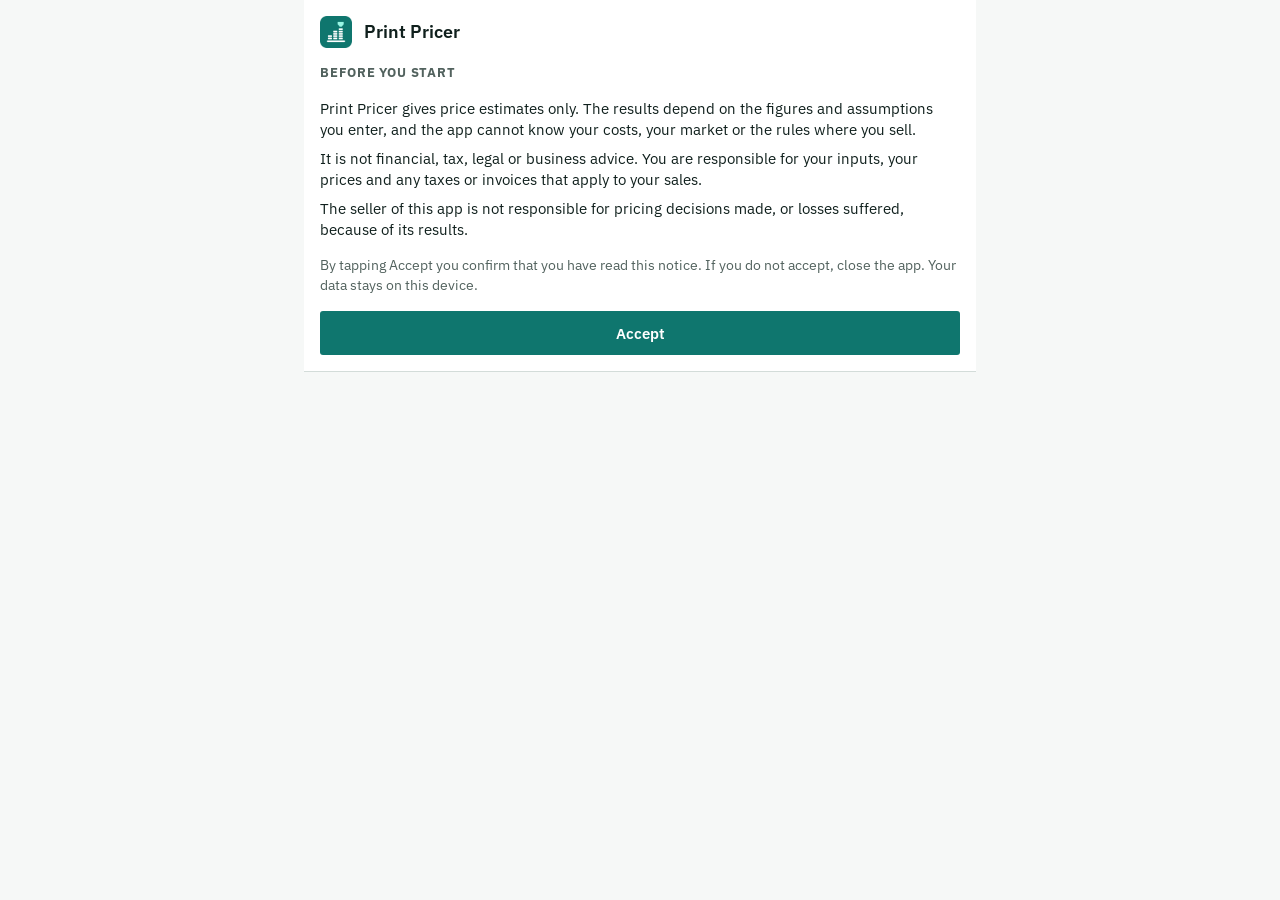
<file: index.html>
<!doctype html>
<html lang="en">
  <head>
    <meta charset="UTF-8" />
    <meta name="viewport" content="width=device-width, initial-scale=1, viewport-fit=cover" />
    <meta
      name="description"
      content="Work out what to charge for a 3D print: material, machine time, electricity, labor and profit."
    />
    <meta name="theme-color" content="#0f766e" />
    <meta name="apple-mobile-web-app-capable" content="yes" />
    <meta name="apple-mobile-web-app-title" content="Print Pricer" />
    <link rel="manifest" href="./manifest.webmanifest" />
    <link rel="icon" type="image/png" href="./favicon.png" />
    <link rel="apple-touch-icon" href="./apple-touch-icon.png" />
    <title>Print Pricer</title>
    <script type="module" crossorigin src="./assets/index-CCEr4_uj.js"></script>
    <link rel="stylesheet" crossorigin href="./assets/index-atmU57Y4.css">
  </head>
  <body>
    <div id="root"></div>
  </body>
</html>
</file>
<file: assets/index-atmU57Y4.css>
@font-face{font-family:IBM Plex Sans;font-style:normal;font-display:swap;font-weight:400;src:url(./ibm-plex-sans-latin-400-normal-CDDApCn2.woff2) format("woff2"),url(./ibm-plex-sans-latin-400-normal-CYLoc0-x.woff) format("woff")}@font-face{font-family:IBM Plex Sans;font-style:normal;font-display:swap;font-weight:500;src:url(./ibm-plex-sans-latin-500-normal-6ng42L7E.woff2) format("woff2"),url(./ibm-plex-sans-latin-500-normal-BgVn5rGT.woff) format("woff")}@font-face{font-family:IBM Plex Sans;font-style:normal;font-display:swap;font-weight:600;src:url(./ibm-plex-sans-latin-600-normal-CuJfVYMP.woff2) format("woff2"),url(./ibm-plex-sans-latin-600-normal-Cu4Hd6ag.woff) format("woff")}@font-face{font-family:IBM Plex Sans;font-style:normal;font-display:swap;font-weight:700;src:url(./ibm-plex-sans-latin-700-normal-Bxkt5Cjx.woff2) format("woff2"),url(./ibm-plex-sans-latin-700-normal-Bth3BMcD.woff) format("woff")}@font-face{font-family:IBM Plex Mono;font-style:normal;font-display:swap;font-weight:400;src:url(./ibm-plex-mono-latin-400-normal-DMJ8VG8y.woff2) format("woff2"),url(./ibm-plex-mono-latin-400-normal-CvHOgSBP.woff) format("woff")}@font-face{font-family:IBM Plex Mono;font-style:normal;font-display:swap;font-weight:500;src:url(./ibm-plex-mono-latin-500-normal-DSY6xOcd.woff2) format("woff2"),url(./ibm-plex-mono-latin-500-normal-CB9ihrfo.woff) format("woff")}@font-face{font-family:IBM Plex Mono;font-style:normal;font-display:swap;font-weight:600;src:url(./ibm-plex-mono-latin-600-normal-BgSNZQsw.woff2) format("woff2"),url(./ibm-plex-mono-latin-600-normal-DWFSQ4vo.woff) format("woff")}:root{--pp-bg: #f6f8f7;--pp-surface: #ffffff;--pp-surface2: #ecf1ef;--pp-ink: #10201d;--pp-muted: #52625e;--pp-line: #d3dcd9;--pp-field: #7f8c88;--pp-primary: #0f766e;--pp-on-primary: #ffffff;--pp-primary-soft: #dbf1ed;--pp-success: #15803d;--pp-warn: #a16207;--pp-danger: #b91c1c;--pp-brand: #0f766e;--pp-font: "IBM Plex Sans", system-ui, -apple-system, "Segoe UI", Roboto, sans-serif;--pp-font-number: "IBM Plex Mono", ui-monospace, "Cascadia Mono", Consolas, monospace;--pp-radius: 4px;--pp-radius-s: 3px;--pp-control: 2.75rem;color-scheme:light}:root[data-theme=dark]{--pp-bg: #0c1312;--pp-surface: #141d1b;--pp-surface2: #1c2826;--pp-ink: #e8f0ee;--pp-muted: #9fb2ad;--pp-line: #2b3a37;--pp-field: #6b7f79;--pp-primary: #2dd4bf;--pp-on-primary: #04201c;--pp-primary-soft: #12332f;--pp-success: #4ade80;--pp-warn: #facc15;--pp-danger: #f87171;color-scheme:dark}@media (prefers-color-scheme: dark){:root:not([data-theme=light]){--pp-bg: #0c1312;--pp-surface: #141d1b;--pp-surface2: #1c2826;--pp-ink: #e8f0ee;--pp-muted: #9fb2ad;--pp-line: #2b3a37;--pp-field: #6b7f79;--pp-primary: #2dd4bf;--pp-on-primary: #04201c;--pp-primary-soft: #12332f;--pp-success: #4ade80;--pp-warn: #facc15;--pp-danger: #f87171;color-scheme:dark}}*,:before,:after{--tw-border-spacing-x: 0;--tw-border-spacing-y: 0;--tw-translate-x: 0;--tw-translate-y: 0;--tw-rotate: 0;--tw-skew-x: 0;--tw-skew-y: 0;--tw-scale-x: 1;--tw-scale-y: 1;--tw-pan-x: ;--tw-pan-y: ;--tw-pinch-zoom: ;--tw-scroll-snap-strictness: proximity;--tw-gradient-from-position: ;--tw-gradient-via-position: ;--tw-gradient-to-position: ;--tw-ordinal: ;--tw-slashed-zero: ;--tw-numeric-figure: ;--tw-numeric-spacing: ;--tw-numeric-fraction: ;--tw-ring-inset: ;--tw-ring-offset-width: 0px;--tw-ring-offset-color: #fff;--tw-ring-color: rgb(59 130 246 / .5);--tw-ring-offset-shadow: 0 0 #0000;--tw-ring-shadow: 0 0 #0000;--tw-shadow: 0 0 #0000;--tw-shadow-colored: 0 0 #0000;--tw-blur: ;--tw-brightness: ;--tw-contrast: ;--tw-grayscale: ;--tw-hue-rotate: ;--tw-invert: ;--tw-saturate: ;--tw-sepia: ;--tw-drop-shadow: ;--tw-backdrop-blur: ;--tw-backdrop-brightness: ;--tw-backdrop-contrast: ;--tw-backdrop-grayscale: ;--tw-backdrop-hue-rotate: ;--tw-backdrop-invert: ;--tw-backdrop-opacity: ;--tw-backdrop-saturate: ;--tw-backdrop-sepia: ;--tw-contain-size: ;--tw-contain-layout: ;--tw-contain-paint: ;--tw-contain-style: }::backdrop{--tw-border-spacing-x: 0;--tw-border-spacing-y: 0;--tw-translate-x: 0;--tw-translate-y: 0;--tw-rotate: 0;--tw-skew-x: 0;--tw-skew-y: 0;--tw-scale-x: 1;--tw-scale-y: 1;--tw-pan-x: ;--tw-pan-y: ;--tw-pinch-zoom: ;--tw-scroll-snap-strictness: proximity;--tw-gradient-from-position: ;--tw-gradient-via-position: ;--tw-gradient-to-position: ;--tw-ordinal: ;--tw-slashed-zero: ;--tw-numeric-figure: ;--tw-numeric-spacing: ;--tw-numeric-fraction: ;--tw-ring-inset: ;--tw-ring-offset-width: 0px;--tw-ring-offset-color: #fff;--tw-ring-color: rgb(59 130 246 / .5);--tw-ring-offset-shadow: 0 0 #0000;--tw-ring-shadow: 0 0 #0000;--tw-shadow: 0 0 #0000;--tw-shadow-colored: 0 0 #0000;--tw-blur: ;--tw-brightness: ;--tw-contrast: ;--tw-grayscale: ;--tw-hue-rotate: ;--tw-invert: ;--tw-saturate: ;--tw-sepia: ;--tw-drop-shadow: ;--tw-backdrop-blur: ;--tw-backdrop-brightness: ;--tw-backdrop-contrast: ;--tw-backdrop-grayscale: ;--tw-backdrop-hue-rotate: ;--tw-backdrop-invert: ;--tw-backdrop-opacity: ;--tw-backdrop-saturate: ;--tw-backdrop-sepia: ;--tw-contain-size: ;--tw-contain-layout: ;--tw-contain-paint: ;--tw-contain-style: }*,:before,:after{box-sizing:border-box;border-width:0;border-style:solid;border-color:#e5e7eb}:before,:after{--tw-content: ""}html,:host{line-height:1.5;-webkit-text-size-adjust:100%;-moz-tab-size:4;-o-tab-size:4;tab-size:4;font-family:var(--pp-font);font-feature-settings:normal;font-variation-settings:normal;-webkit-tap-highlight-color:transparent}body{margin:0;line-height:inherit}hr{height:0;color:inherit;border-top-width:1px}abbr:where([title]){-webkit-text-decoration:underline dotted;text-decoration:underline dotted}h1,h2,h3,h4,h5,h6{font-size:inherit;font-weight:inherit}a{color:inherit;text-decoration:inherit}b,strong{font-weight:bolder}code,kbd,samp,pre{font-family:ui-monospace,SFMono-Regular,Menlo,Monaco,Consolas,Liberation Mono,Courier New,monospace;font-feature-settings:normal;font-variation-settings:normal;font-size:1em}small{font-size:80%}sub,sup{font-size:75%;line-height:0;position:relative;vertical-align:baseline}sub{bottom:-.25em}sup{top:-.5em}table{text-indent:0;border-color:inherit;border-collapse:collapse}button,input,optgroup,select,textarea{font-family:inherit;font-feature-settings:inherit;font-variation-settings:inherit;font-size:100%;font-weight:inherit;line-height:inherit;letter-spacing:inherit;color:inherit;margin:0;padding:0}button,select{text-transform:none}button,input:where([type=button]),input:where([type=reset]),input:where([type=submit]){-webkit-appearance:button;background-color:transparent;background-image:none}:-moz-focusring{outline:auto}:-moz-ui-invalid{box-shadow:none}progress{vertical-align:baseline}::-webkit-inner-spin-button,::-webkit-outer-spin-button{height:auto}[type=search]{-webkit-appearance:textfield;outline-offset:-2px}::-webkit-search-decoration{-webkit-appearance:none}::-webkit-file-upload-button{-webkit-appearance:button;font:inherit}summary{display:list-item}blockquote,dl,dd,h1,h2,h3,h4,h5,h6,hr,figure,p,pre{margin:0}fieldset{margin:0;padding:0}legend{padding:0}ol,ul,menu{list-style:none;margin:0;padding:0}dialog{padding:0}textarea{resize:vertical}input::-moz-placeholder,textarea::-moz-placeholder{opacity:1;color:#9ca3af}input::placeholder,textarea::placeholder{opacity:1;color:#9ca3af}button,[role=button]{cursor:pointer}:disabled{cursor:default}img,svg,video,canvas,audio,iframe,embed,object{display:block;vertical-align:middle}img,video{max-width:100%;height:auto}[hidden]:where(:not([hidden=until-found])){display:none}html{font-family:var(--pp-font);background:var(--pp-bg);color:var(--pp-ink);-webkit-text-size-adjust:100%}body{margin:0;font-size:.9375rem;line-height:1.4}:focus-visible{outline:2px solid var(--pp-primary);outline-offset:2px}input,select,button,textarea{font:inherit;color:inherit}.num{font-family:var(--pp-font-number);font-variant-numeric:tabular-nums}.btn{display:inline-flex;align-items:center;justify-content:center;gap:.5rem;min-height:var(--pp-control);padding:0 1.1rem;border-radius:var(--pp-radius-s);border:1px solid transparent;font-weight:600;white-space:nowrap;cursor:pointer}.btn:disabled{opacity:.45;cursor:not-allowed}.btn-primary{background:var(--pp-primary);color:var(--pp-on-primary)}.btn-soft{background:var(--pp-primary-soft);color:var(--pp-primary)}.btn-ghost{background:transparent;color:var(--pp-ink);border-color:var(--pp-field)}.btn-danger{background:transparent;color:var(--pp-danger);border-color:var(--pp-danger)}.input{width:100%;min-height:var(--pp-control);padding:0 .85rem;border:1px solid var(--pp-field);border-radius:var(--pp-radius-s);background:var(--pp-surface);font-size:1rem}.input::-moz-placeholder{color:var(--pp-muted)}.input::placeholder{color:var(--pp-muted)}.label{display:block;font-size:.8125rem;font-weight:600;color:var(--pp-muted);margin-bottom:.35rem}.sheet{background:var(--pp-surface);border-bottom:1px solid var(--pp-line);padding:1rem}.sheet-title{font-size:.8125rem;font-weight:700;text-transform:uppercase;letter-spacing:.06em;color:var(--pp-muted);margin:0 0 .5rem}.kv{display:flex;justify-content:space-between;gap:1rem;padding:.3rem 0;color:var(--pp-muted)}.kv>:last-child{color:var(--pp-ink)}.badge{display:inline-flex;align-items:center;height:1.4rem;padding:0 .55rem;border-radius:.7rem;font-size:.75rem;font-weight:600;background:var(--pp-primary-soft);color:var(--pp-primary)}.switch{-moz-appearance:none;appearance:none;-webkit-appearance:none;flex:none;position:relative;width:2.75rem;height:1.5rem;margin:0;border:1px solid var(--pp-field);border-radius:999px;background:var(--pp-surface2);cursor:pointer;transition:background-color .12s ease}.switch:after{content:"";position:absolute;top:50%;left:.1875rem;width:1rem;height:1rem;border-radius:50%;background:var(--pp-field);transform:translateY(-50%);transition:transform .12s ease,background-color .12s ease}.switch:checked{background:var(--pp-primary);border-color:var(--pp-primary)}.switch:checked:after{background:var(--pp-on-primary);transform:translate(1.25rem,-50%)}@media (prefers-reduced-motion: reduce){.switch,.switch:after{transition:none}}.sr-only{position:absolute;width:1px;height:1px;padding:0;margin:-1px;overflow:hidden;clip:rect(0,0,0,0);white-space:nowrap;border-width:0}.pointer-events-none{pointer-events:none}.fixed{position:fixed}.sticky{position:sticky}.inset-0{inset:0}.inset-x-0{left:0;right:0}.bottom-0{bottom:0}.bottom-6{bottom:1.5rem}.top-0{top:0}.z-20{z-index:20}.z-50{z-index:50}.z-\[60\]{z-index:60}.mx-auto{margin-left:auto;margin-right:auto}.-mr-3{margin-right:-.75rem}.mb-3{margin-bottom:.75rem}.mt-1{margin-top:.25rem}.mt-1\.5{margin-top:.375rem}.mt-3{margin-top:.75rem}.mt-5{margin-top:1.25rem}.block{display:block}.inline{display:inline}.flex{display:flex}.inline-flex{display:inline-flex}.grid{display:grid}.hidden{display:none}.h-11{height:2.75rem}.max-h-\[90dvh\]{max-height:90dvh}.min-h-\[3rem\]{min-height:3rem}.min-h-control{min-height:var(--pp-control)}.min-h-dvh{min-height:100dvh}.w-11{width:2.75rem}.w-24{width:6rem}.w-32{width:8rem}.w-full{width:100%}.min-w-0{min-width:0px}.max-w-2xl{max-width:42rem}.max-w-md{max-width:28rem}.flex-1{flex:1 1 0%}.rotate-90{--tw-rotate: 90deg;transform:translate(var(--tw-translate-x),var(--tw-translate-y)) rotate(var(--tw-rotate)) skew(var(--tw-skew-x)) skewY(var(--tw-skew-y)) scaleX(var(--tw-scale-x)) scaleY(var(--tw-scale-y))}.cursor-pointer{cursor:pointer}.grid-cols-2{grid-template-columns:repeat(2,minmax(0,1fr))}.grid-cols-3{grid-template-columns:repeat(3,minmax(0,1fr))}.flex-col{flex-direction:column}.flex-wrap{flex-wrap:wrap}.place-items-center{place-items:center}.items-start{align-items:flex-start}.items-end{align-items:flex-end}.items-center{align-items:center}.justify-end{justify-content:flex-end}.justify-center{justify-content:center}.justify-between{justify-content:space-between}.gap-2{gap:.5rem}.gap-3{gap:.75rem}.space-y-1>:not([hidden])~:not([hidden]){--tw-space-y-reverse: 0;margin-top:calc(.25rem * calc(1 - var(--tw-space-y-reverse)));margin-bottom:calc(.25rem * var(--tw-space-y-reverse))}.space-y-2>:not([hidden])~:not([hidden]){--tw-space-y-reverse: 0;margin-top:calc(.5rem * calc(1 - var(--tw-space-y-reverse)));margin-bottom:calc(.5rem * var(--tw-space-y-reverse))}.space-y-3>:not([hidden])~:not([hidden]){--tw-space-y-reverse: 0;margin-top:calc(.75rem * calc(1 - var(--tw-space-y-reverse)));margin-bottom:calc(.75rem * var(--tw-space-y-reverse))}.space-y-4>:not([hidden])~:not([hidden]){--tw-space-y-reverse: 0;margin-top:calc(1rem * calc(1 - var(--tw-space-y-reverse)));margin-bottom:calc(1rem * var(--tw-space-y-reverse))}.overflow-x-auto{overflow-x:auto}.overflow-y-auto{overflow-y:auto}.truncate{overflow:hidden;text-overflow:ellipsis;white-space:nowrap}.whitespace-pre-wrap{white-space:pre-wrap}.break-words{overflow-wrap:break-word}.rounded{border-radius:var(--pp-radius)}.rounded-sm{border-radius:var(--pp-radius-s)}.border{border-width:1px}.border-b{border-bottom-width:1px}.border-b-2{border-bottom-width:2px}.border-l{border-left-width:1px}.border-t{border-top-width:1px}.border-line{border-color:var(--pp-line)}.border-primary{border-color:var(--pp-primary)}.border-transparent{border-color:transparent}.bg-bg{background-color:var(--pp-bg)}.bg-black\/50{background-color:#00000080}.bg-ink{background-color:var(--pp-ink)}.bg-primary-soft{background-color:var(--pp-primary-soft)}.bg-surface{background-color:var(--pp-surface)}.bg-surface2{background-color:var(--pp-surface2)}.p-4{padding:1rem}.p-5{padding:1.25rem}.p-8{padding:2rem}.px-2{padding-left:.5rem;padding-right:.5rem}.px-4{padding-left:1rem;padding-right:1rem}.py-1{padding-top:.25rem;padding-bottom:.25rem}.py-2{padding-top:.5rem;padding-bottom:.5rem}.py-2\.5{padding-top:.625rem;padding-bottom:.625rem}.py-3{padding-top:.75rem;padding-bottom:.75rem}.pb-1{padding-bottom:.25rem}.pb-\[env\(safe-area-inset-bottom\)\]{padding-bottom:env(safe-area-inset-bottom)}.pt-2{padding-top:.5rem}.pt-3{padding-top:.75rem}.pt-\[env\(safe-area-inset-top\)\]{padding-top:env(safe-area-inset-top)}.text-left{text-align:left}.text-center{text-align:center}.text-right{text-align:right}.text-2xl{font-size:1.5rem;line-height:2rem}.text-\[0\.72rem\]{font-size:.72rem}.text-\[0\.75rem\]{font-size:.75rem}.text-\[0\.8125rem\]{font-size:.8125rem}.text-\[0\.84rem\]{font-size:.84rem}.text-\[0\.875rem\]{font-size:.875rem}.text-\[0\.8rem\]{font-size:.8rem}.text-\[0\.9375rem\]{font-size:.9375rem}.text-lg{font-size:1.125rem;line-height:1.75rem}.text-sm{font-size:.875rem;line-height:1.25rem}.font-medium{font-weight:500}.font-semibold{font-weight:600}.uppercase{text-transform:uppercase}.leading-relaxed{line-height:1.625}.tracking-wider{letter-spacing:.05em}.text-bg{color:var(--pp-bg)}.text-danger{color:var(--pp-danger)}.text-ink{color:var(--pp-ink)}.text-muted{color:var(--pp-muted)}.text-primary{color:var(--pp-primary)}.text-success{color:var(--pp-success)}.underline{text-decoration-line:underline}.accent-\[var\(--pp-primary\)\]{accent-color:var(--pp-primary)}.shadow-lg{--tw-shadow: 0 10px 15px -3px rgb(0 0 0 / .1), 0 4px 6px -4px rgb(0 0 0 / .1);--tw-shadow-colored: 0 10px 15px -3px var(--tw-shadow-color), 0 4px 6px -4px var(--tw-shadow-color);box-shadow:var(--tw-ring-offset-shadow, 0 0 #0000),var(--tw-ring-shadow, 0 0 #0000),var(--tw-shadow)}.filter{filter:var(--tw-blur) var(--tw-brightness) var(--tw-contrast) var(--tw-grayscale) var(--tw-hue-rotate) var(--tw-invert) var(--tw-saturate) var(--tw-sepia) var(--tw-drop-shadow)}.transition-transform{transition-property:transform;transition-timing-function:cubic-bezier(.4,0,.2,1);transition-duration:.15s}.first\:border-l-0:first-child{border-left-width:0px}.first\:border-t-0:first-child{border-top-width:0px}@media (min-width: 640px){.sm\:items-center{align-items:center}.sm\:rounded{border-radius:var(--pp-radius)}.sm\:border-x{border-left-width:1px;border-right-width:1px}}@media (min-width: 900px){.min-\[900px\]\:sticky{position:sticky}.min-\[900px\]\:top-28{top:7rem}.min-\[900px\]\:grid{display:grid}.min-\[900px\]\:max-w-\[60rem\]{max-width:60rem}.min-\[900px\]\:grid-cols-2{grid-template-columns:repeat(2,minmax(0,1fr))}.min-\[900px\]\:items-start{align-items:flex-start}.min-\[900px\]\:border-r{border-right-width:1px}.min-\[900px\]\:border-line{border-color:var(--pp-line)}}
</file>
